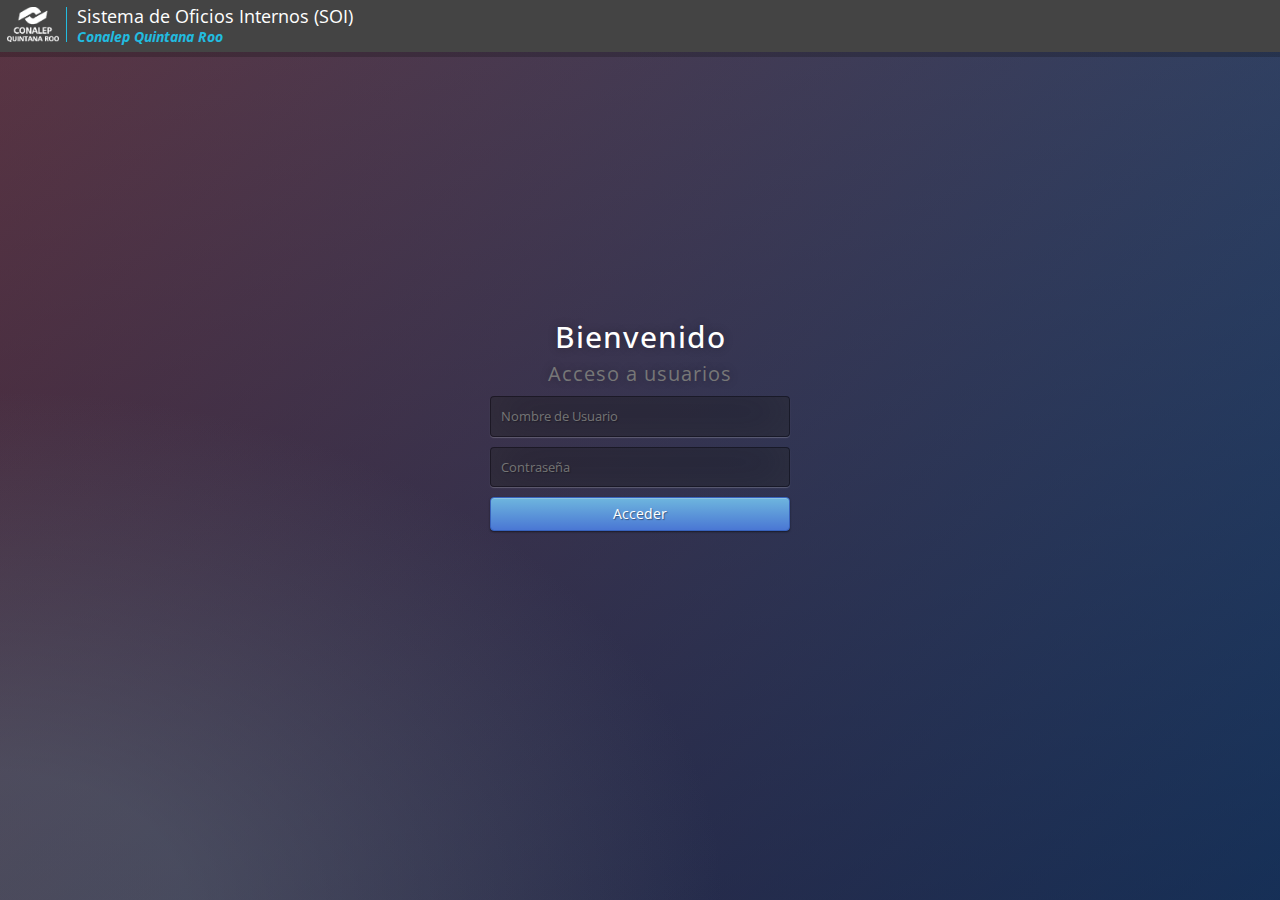
<file: index.html>
<!DOCTYPE html>
<!--[if lt IE 7]> <html class="no-js lt-ie9 lt-ie8 lt-ie7" lang="en"> <![endif]-->  
<!--[if IE 7]> <html class="no-js lt-ie9 lt-ie8" lang="en"> <![endif]-->  
<!--[if IE 8]> <html class="no-js lt-ie9" lang="en"> <![endif]-->  
<!--[if gt IE 8]><!--> <html lang="es"> <!--<![endif]-->  
<head>
    <meta charset="UTF-8" />
    <meta http-equiv="X-UA-Compatible" content="IE=edge,chrome=1" />
    <meta name="description" content="Ejemplo de HTML5">
    <meta name="keywords" content="HTML5, CSS3, Javascript">
    <meta name="viewport" content="width=device-width, initial-scale=1, maximum-scale=1" />

    <title>Sistema de Oficios Internos Conalep Q.Roo</title>
	<!-- HTML5 shim and Respond.js for IE8 support of HTML5 elements and media queries -->
    <!-- WARNING: Respond.js doesn't work if you view the page via file:// -->
    <!--[if lt IE 9]>
      <script src="https://oss.maxcdn.com/html5shiv/3.7.2/html5shiv.min.js"></script>
      <script src="https://oss.maxcdn.com/respond/1.4.2/respond.min.js"></script>
    <![endif]-->

     <!-- ESTILOS --> 
    <link href="//maxcdn.bootstrapcdn.com/font-awesome/4.2.0/css/font-awesome.min.css" rel="stylesheet">  
    <link rel="stylesheet" href="css/normalize.css" />
      <!-- Bootstrap -->
        <link href="css/bootstrap.css" rel="stylesheet">
	<link rel="stylesheet" href="css/login.css" />
    <link rel="stylesheet" href="css/styles.css"> 
      
    <!-- Scripts -->
	<script type="text/javascript" src="js/jquery-1.11.1.min.js"></script>
	<script type="text/javascript" src="js/main.js"></script>
        <script src="js/bootstrap.js"></script>

    
</head>
<body>
<!-- Contenedor de login y main -->
<div id="contenedor">
    <header class="header" id="header">
        <div class="logo">
            <img src="img/conalepqroo.png" alt="Puls4" />
        </div>
        <div class="titular">
            <h1 class="titulo">Sistema de Oficios Internos (SOI)</h1>
        <div>
            <a class="filtro" href="#">Conalep Quintana Roo</a>
        </div>
    </header>
    <div class="login">
        <h2>Bienvenido<br/><small>Acceso a usuarios </small></h2>
        <form>
            <input id="username" type="text" name="username" placeholder="Nombre de Usuario" required="required" />
            <input id="pass" type="password" name="password" placeholder="Contraseña" required="required" />
            <input type="submit" id="btn" class="btn btn-primary btn-large" value="Acceder">
        </form>
        <i class="fa fa-refresh fa-spin"></i>&nbsp;<span class="mensaje"></span>
    </div>
    <!-- Footer -->
<footer id="footer" class="footer">
        <div class="container">
                <h3>Derechos Reservados @2015 JEPC</h3>
        </div>
</footer>
</div>
</body>
</html>
</file>
<file: css/login.css>
input { 
	width: 100%; 
	margin-bottom: 10px; 
	background: rgba(0,0,0,0.3);
	border: none;
	outline: none;
	padding: 10px;
	font-size: 13px;
	color: #fff;
	text-shadow: 1px 1px 1px rgba(0,0,0,0.3);
	border: 1px solid rgba(0,0,0,0.3);
	border-radius: 4px;
	box-shadow: inset 0 -5px 45px rgba(100,100,100,0.2), 0 1px 1px rgba(255,255,255,0.2);
	-webkit-transition: box-shadow .5s ease;
	-moz-transition: box-shadow .5s ease;
	-o-transition: box-shadow .5s ease;
	-ms-transition: box-shadow .5s ease;
	transition: box-shadow .5s ease;
}
input:focus { box-shadow: inset 0 -5px 45px rgba(100,100,100,0.4), 0 1px 1px rgba(255,255,255,0.2); }
select { 
	width: 100%; 
	margin-bottom: 10px; 
	background: rgba(0,0,0,0.3);
	border: none;
	outline: none;
	padding: 10px;
	font-size: 13px;
	color: #fff;
	text-shadow: 1px 1px 1px rgba(0,0,0,0.3);
	border: 1px solid rgba(0,0,0,0.3);
	border-radius: 4px;
	box-shadow: inset 0 -5px 45px rgba(100,100,100,0.2), 0 1px 1px rgba(255,255,255,0.2);
	-webkit-transition: box-shadow .5s ease;
	-moz-transition: box-shadow .5s ease;
	-o-transition: box-shadow .5s ease;
	-ms-transition: box-shadow .5s ease;
	transition: box-shadow .5s ease;
}
.fa{display: none;color: white;}

#btn .btn-large { padding: 9px 14px; font-size: 15px; line-height: normal; -webkit-border-radius: 5px; -moz-border-radius: 5px; border-radius: 5px; }
#btn .btn-primary, .btn-primary:hover { text-shadow: 0 -1px 0 rgba(0, 0, 0, 0.25); color: #ffffff; }
#btn .btn-primary.active { color: rgba(255, 255, 255, 0.75); }
#btn.btn-primary { background-color: #4a77d4; background-image: -moz-linear-gradient(top, #6eb6de, #4a77d4); background-image: -ms-linear-gradient(top, #6eb6de, #4a77d4); background-image: -webkit-gradient(linear, 0 0, 0 100%, from(#6eb6de), to(#4a77d4)); background-image: -webkit-linear-gradient(top, #6eb6de, #4a77d4); background-image: -o-linear-gradient(top, #6eb6de, #4a77d4); background-image: linear-gradient(top, #6eb6de, #4a77d4); background-repeat: repeat-x; filter: progid:dximagetransform.microsoft.gradient(startColorstr=#6eb6de, endColorstr=#4a77d4, GradientType=0);  border: 1px solid #3762bc; text-shadow: 1px 1px 1px rgba(0,0,0,0.4); box-shadow: inset 0 1px 0 rgba(255, 255, 255, 0.2), 0 1px 2px rgba(0, 0, 0, 0.5); }
#btn .btn-block { width: 100%; display:block; }
.login {position: absolute;top: 50%;left: 50%;margin: -150px 0 0 -150px;width:300px;height:300px;}
.login h2 { color: #fff; text-shadow: 0 0 10px rgba(0,0,0,0.3); letter-spacing:1px; text-align:center; }
.login h3 { color: #fff; text-shadow: 0 0 10px rgba(0,0,0,0.3); letter-spacing:1px; text-align:center; }
.mensaje h3{color: #fff; text-shadow: 0 0 10px rgba(0,0,0,0.3); letter-spacing:1px; text-align:center;}
</file>
<file: css/styles.css>
@import url(http://fonts.googleapis.com/css?family=Open+Sans);

* { -webkit-box-sizing:border-box; -moz-box-sizing:border-box; -ms-box-sizing:border-box; -o-box-sizing:border-box; box-sizing:border-box; }

html {width: 100%; height:100%; overflow:hidden; }

body { 
    width: 100%;
    height:100%;
    font-family: 'Open Sans', sans-serif;
    background: #092756;
    background: -moz-radial-gradient(0% 100%, ellipse cover, rgba(104,128,138,.4) 10%,rgba(138,114,76,0) 40%),-moz-linear-gradient(top,  rgba(57,173,219,.25) 0%, rgba(42,60,87,.4) 100%), -moz-linear-gradient(-45deg,  #670d10 0%, #092756 100%);
    background: -webkit-radial-gradient(0% 100%, ellipse cover, rgba(104,128,138,.4) 10%,rgba(138,114,76,0) 40%), -webkit-linear-gradient(top,  rgba(57,173,219,.25) 0%,rgba(42,60,87,.4) 100%), -webkit-linear-gradient(-45deg,  #670d10 0%,#092756 100%);
    background: -o-radial-gradient(0% 100%, ellipse cover, rgba(104,128,138,.4) 10%,rgba(138,114,76,0) 40%), -o-linear-gradient(top,  rgba(57,173,219,.25) 0%,rgba(42,60,87,.4) 100%), -o-linear-gradient(-45deg,  #670d10 0%,#092756 100%);
    background: -ms-radial-gradient(0% 100%, ellipse cover, rgba(104,128,138,.4) 10%,rgba(138,114,76,0) 40%), -ms-linear-gradient(top,  rgba(57,173,219,.25) 0%,rgba(42,60,87,.4) 100%), -ms-linear-gradient(-45deg,  #670d10 0%,#092756 100%);
    background: -webkit-radial-gradient(0% 100%, ellipse cover, rgba(104,128,138,.4) 10%,rgba(138,114,76,0) 40%), linear-gradient(to bottom,  rgba(57,173,219,.25) 0%,rgba(42,60,87,.4) 100%), linear-gradient(135deg,  #670d10 0%,#092756 100%);
    filter: progid:DXImageTransform.Microsoft.gradient( startColorstr='#3E1D6D', endColorstr='#092756',GradientType=1 );
}
.contenedor{
    min-height: 100%;
    height: auto;
    min-height:100%;
    margin: 0 auto -60px;
    
}

.aling_i{
    float:right;
    text-align: right;
    vertical-align: right;
    
}
/******************   Estilo Main   *********************/
a{color:#dd4f24}

/*footer*/
.footer{background:#444;color:rgba(255,255,255,0.5);padding:1em 0;text-align:center;width:100%;height: 150px;
margin: -150px auto 0}
.footer h3{font-size:14px;font-weight:normal;}
.footer h3 strong{display:block}
.footer h3 .conteiner:before,footer h3 .conteiner:after{content:" - "}


/*header*/
.header{background:#16210b;height:52px;}
.header{background:#444;box-shadow:0 5px 0 rgba(0,0,0,0.2);color:#fff;overflow:hidden;padding:.5em;position:relative;z-index:2;}
.header .logo{border-right:1px solid #22bce0;float:left;width:60px;}
.header .logo img{width:52px}
.header .titular{margin:0 80px 0 70px;}
.header .titular .titulo{font-size:18px;font-weight:normal;margin:0;padding:0}
.header .titular .filtro{color:#22bce0;font-size:14px;font-style:italic;font-weight:bold;text-decoration:none}


.header .titular .publicar{background:#dd4f24;color:#fff;float:right;font-style:italic;padding:.2em .5em;text-decoration:none;text-shadow:1px 1px 0 #000;}

.header .usuario{position:absolute;right:10px;top:10px;}
.header .usuario .avatar{margin:0 1.1em 0 0;position:relative;z-index:69;}
.header .usuario .avatar img{border-radius:50%;width:50px}

/*nav*/
nav{background:#22bce0;border-left:15px solid #fff;position:relative;}
nav:before{border-bottom:20px solid transparent;border-left:7px solid #fff;border-top:20px solid transparent;content:"";left:0;position:absolute;top:0}
nav .menu{height:40px;line-height:40px;margin:0;padding:0;overflow-x:auto;white-space:nowrap;}
nav .menu::-webkit-scrollbar{display:none}
nav .menu li{display:inline-block;}
nav .menu li a{color:#fff;display:block;margin:0 .5em;padding:0 .2em;text-decoration:none;}
nav .menu li a:hover{background:rgba(0,0,0,0.1)}
.posts{padding:.5em;background:#e8e8e8;color:#444;font-family:Arial;font-size:16px;}

/*Formulario*/
.form-group{
    font-size: 14px;
}

/*Media sscreen*/
@media screen and (min-width: 768px){header .titular .publicar{font-size:1.1em;padding-left:3em;position:relative;}
header .titular .publicar:before{left:0;font-size:2.5em;position:absolute;top:-10px}
.posts .post{display:inline-block;width:48%;vertical-align:top;}
.posts .post:nth-child(odd){margin-right:2%}
}
</file>
